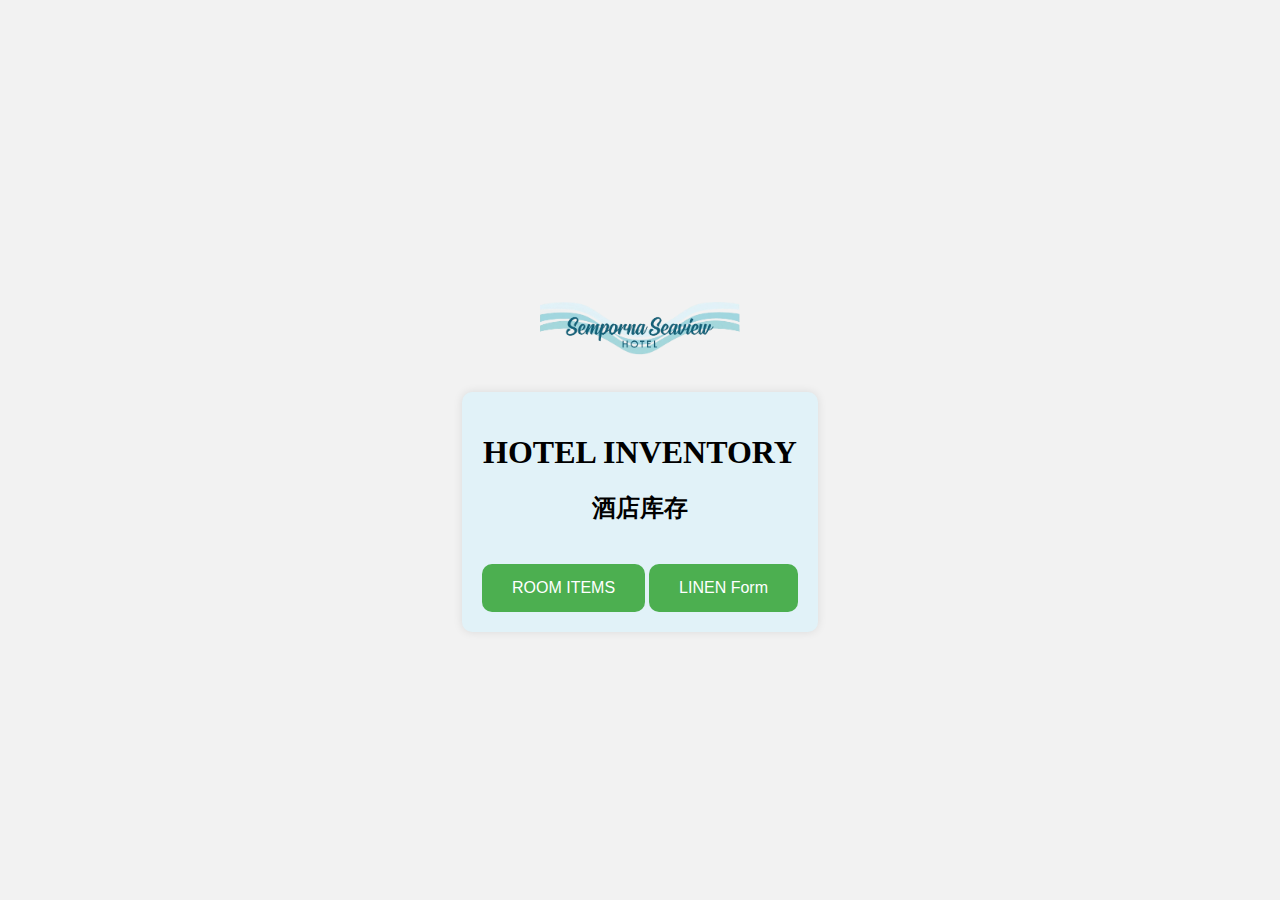
<file: index.html>
<!DOCTYPE html>
<html lang="en">

<head>
    <meta charset="UTF-8">
    <meta name="viewport" content="width=device-width, initial-scale=1.0">
    <title>Review</title>
    <link rel="stylesheet" href="styles.css">
</head>

<body>
    <div class="container">
        <div class="logo">
            <img src="images/seaviewhotel logo1.png" alt="Logo">
        </div>
        <div class="content">
            <div class="title-container">
                <h1>HOTEL INVENTORY</h1>
                <h2>酒店库存</h2>
                <!-- Home button
                <button id="homeButton">Home 首页</button> -->
            </div>
            <div id="buttons-container">
                <button id="roomItems">ROOM ITEMS</button>
                <button id="linen">LINEN Form</button>
            </div>
            
        </div>
    </div>
    <script src="script3.js"></script>
</body>

</html>
</file>
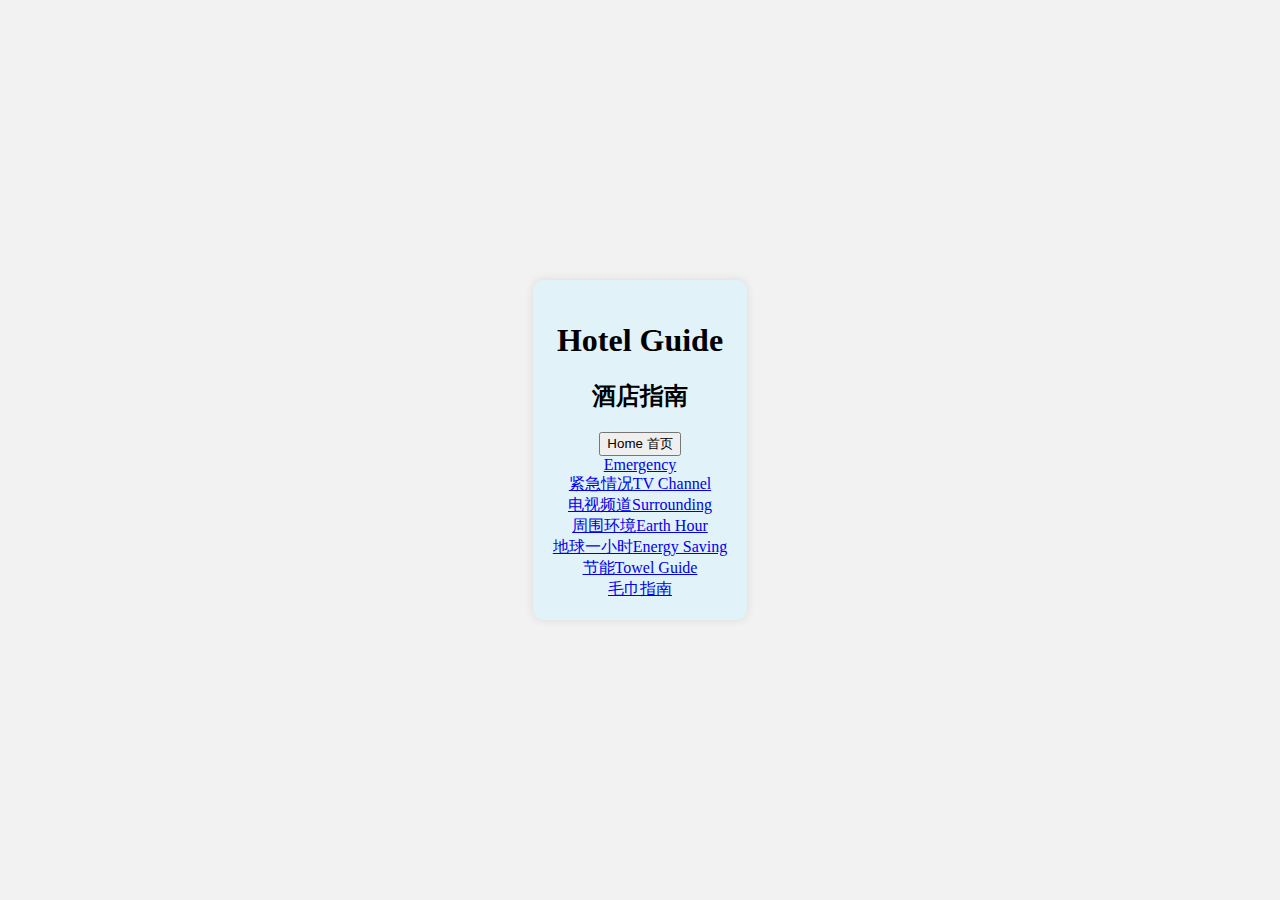
<file: page1.html>
<!DOCTYPE html>
<html lang="en">

<head>
    <meta charset="UTF-8">
    <meta name="viewport" content="width=device-width, initial-scale=1.0">
    <title>Hotel Guide</title>
    <link rel="stylesheet" href="styles.css">
</head>

<body>
    <div class="container">
        <div class="content">
            <div class="title-container">
                <h1>Hotel Guide</h1>
                <h2>酒店指南</h2>
                <!-- Home button -->
                <button id="homeButton">Home 首页</button>
            </div>
            <div id="buttons-container">
                
            </div>
        </div>
    </div>
    <script src="script.js"></script>
</body>

</html>
</file>
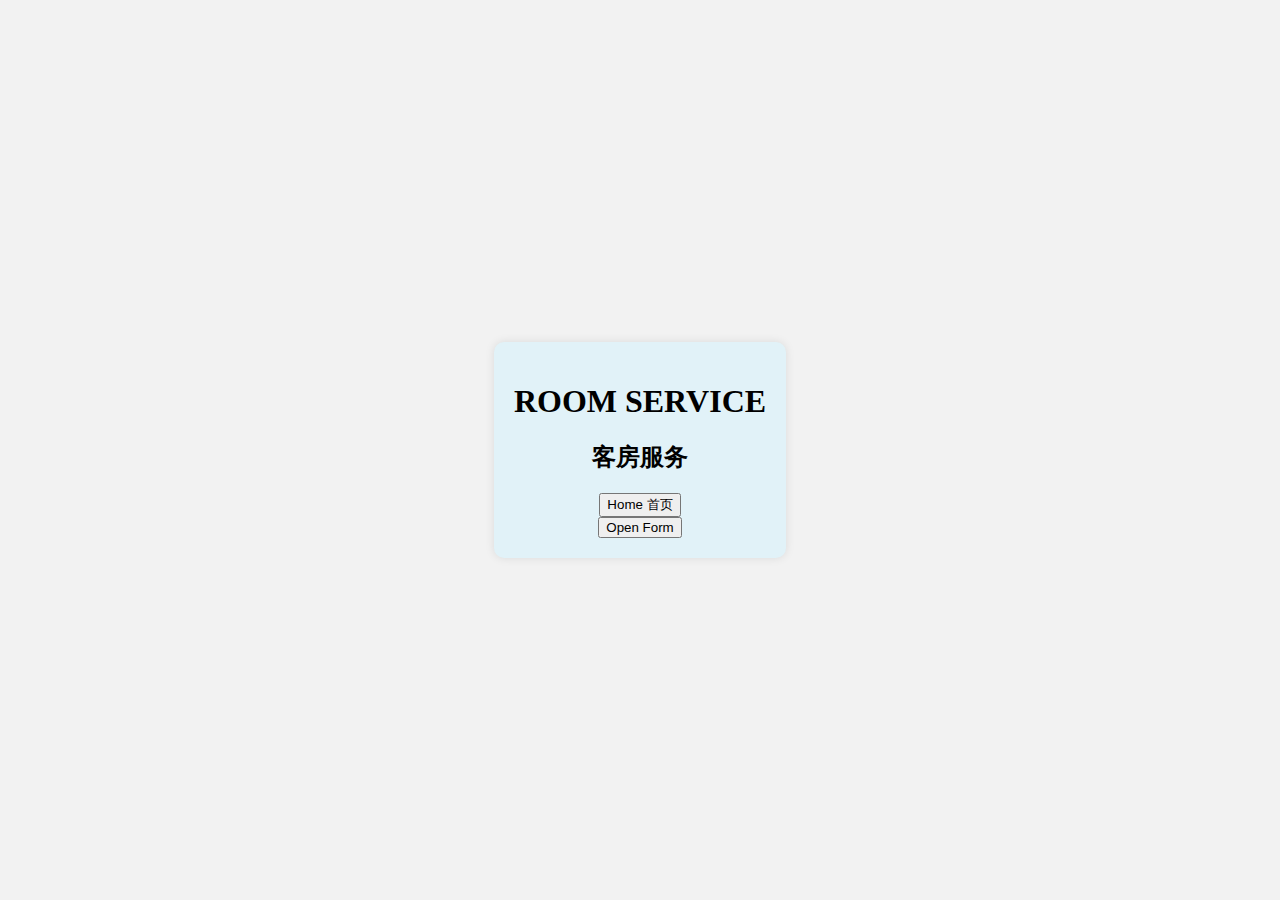
<file: page2.html>
<!DOCTYPE html>
<html lang="en">

<head>
    <meta charset="UTF-8">
    <meta name="viewport" content="width=device-width, initial-scale=1.0">
    <title>Request</title>
    <link rel="stylesheet" href="styles.css">
</head>

<body>
    <div class="container">
        <div class="content">
            <div class="title-container">
                <h1>ROOM SERVICE</h1>
                <h2>客房服务</h2>
                <!-- Home button -->
                <button id="homeButton">Home 首页</button>
            </div>
            <div id="form-container">
                <button id="formButton">Open Form</button>
            </div>
        </div>
    </div>
    <script src="script2.js"></script>
</body>

</html>
</file>
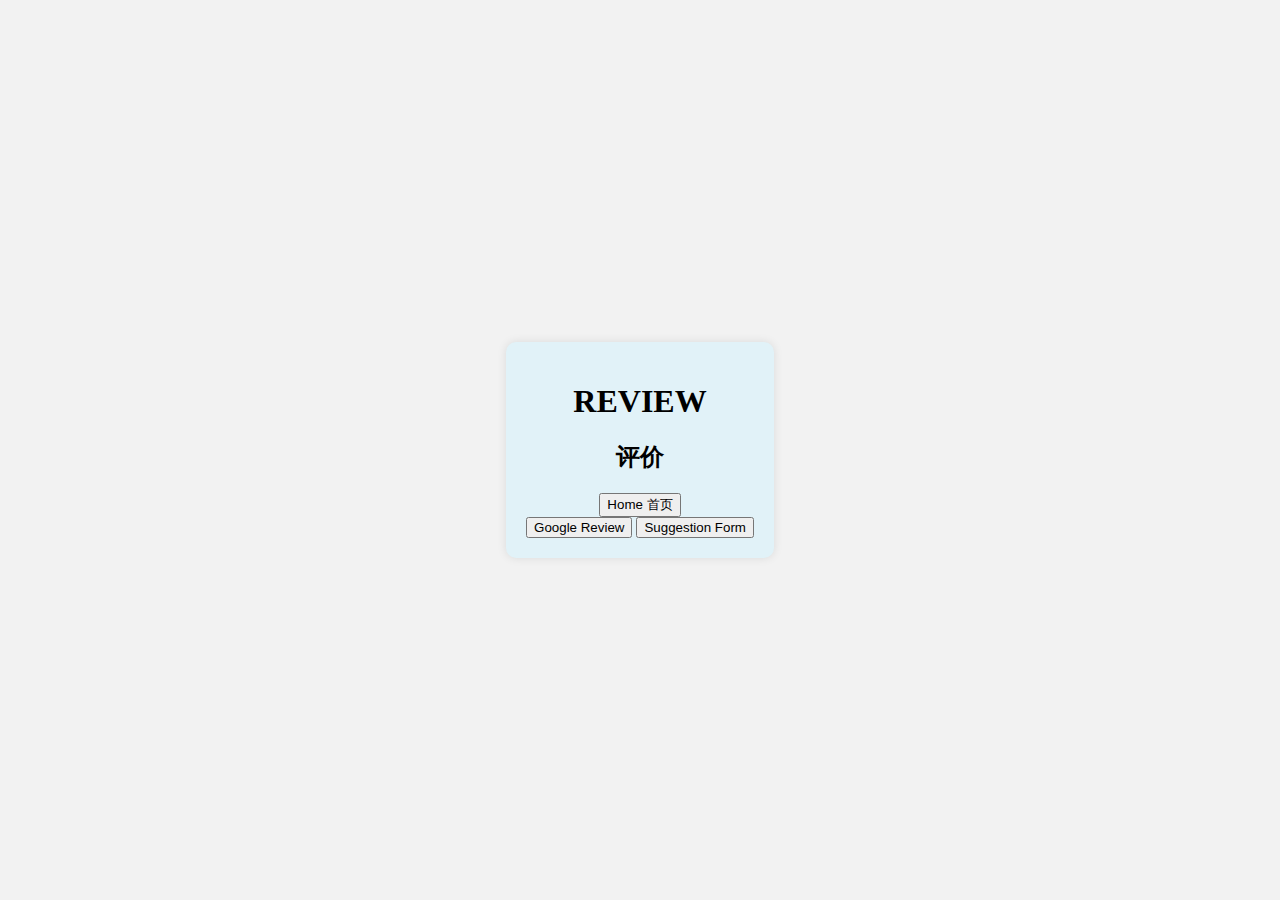
<file: page3.html>
<!DOCTYPE html>
<html lang="en">

<head>
    <meta charset="UTF-8">
    <meta name="viewport" content="width=device-width, initial-scale=1.0">
    <title>Review</title>
    <link rel="stylesheet" href="styles.css">
</head>

<body>
    <div class="container">
        <div class="content">
            <div class="title-container">
                <h1>REVIEW</h1>
                <h2>评价</h2>
                <!-- Home button -->
                <button id="homeButton">Home 首页</button>
            </div>
            <div id="buttons-container">
                <button id="googleButton">Google Review</button>
                <button id="suggestButton">Suggestion Form</button>
            </div>
        </div>
    </div>
    <script src="script3.js"></script>
</body>

</html>
</file>
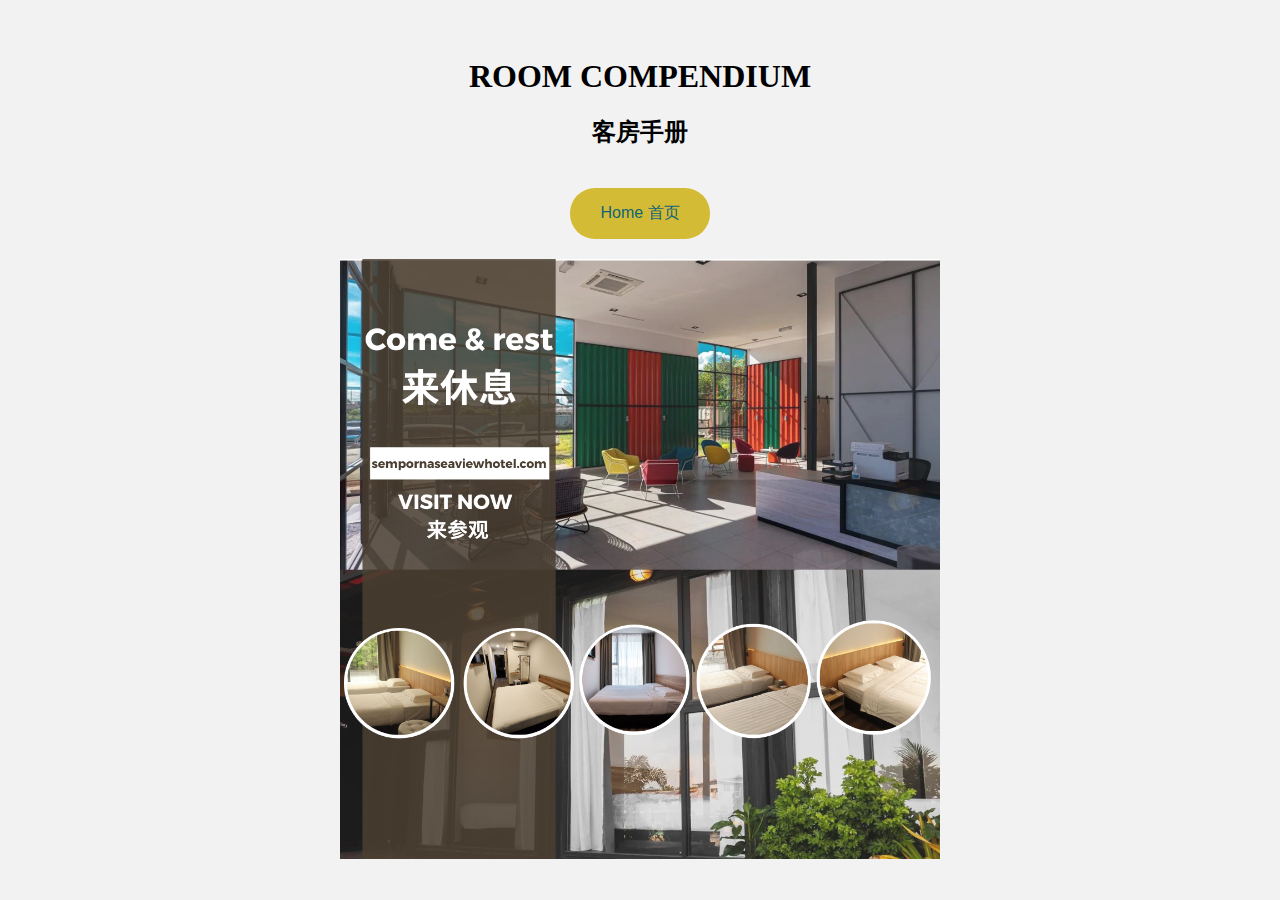
<file: page4.html>
<!DOCTYPE html>
<html lang="en">

<head>
    <meta charset="UTF-8">
    <meta name="viewport" content="width=device-width, initial-scale=1.0">
    <title>ROOM</title>
    <link rel="stylesheet" href="styles.css">
    <style>
        .slideshow-container {
            max-width: 100%;
            position: relative;
            margin: auto;
            margin-top: 20px;
        }

        .mySlides {
            display: none;
        }

        .slideshow-container img {
            width: 100%;
            height: auto;
        }

        #homeButton {
            margin-top: 20px;
            padding: 15px 30px;
            background-color: #d3bb35;
            color: #116479;
            border: none;
            border-radius: 25px;
            cursor: pointer;
            font-size: 16px;
            transition: background-color 0.3s ease;
        }

        #homeButton:hover {
            background-color: #d3bb35;
        }

        .title-container {
            margin-bottom: 20px;
        }
    </style>
</head>

<body>
    <div class="container">
        <div class="title-container">
            <h1>ROOM COMPENDIUM</h1>
            <h2>客房手册</h2>
            <!-- Home button -->
            <button id="homeButton">Home 首页</button>
        </div>

        <div class="slideshow-container">
            <div class="mySlides">
                <img src="images/hotelroomlist.png" alt="Slide 1">
            </div>

            <div class="mySlides">
                <img src="images/roomdisplay.png" alt="Slide 2">
            </div>

            <div class="mySlides">
                <img src="images/valueroom.png" alt="Slide 3">
            </div>
        </div>
    </div>

    <script src="script4.js"></script>

    <script>
        let slideIndex = 0;
        showSlides();

        function showSlides() {
            let i;
            const slides = document.getElementsByClassName("mySlides");

            for (i = 0; i < slides.length; i++) {
                slides[i].style.display = "none";
            }

            slideIndex++;
            if (slideIndex > slides.length) {
                slideIndex = 1;
            }

            slides[slideIndex - 1].style.display = "block";
            setTimeout(showSlides, 2000); // Change slide every 2 seconds (2000 milliseconds)
        }
    </script>
</body>

</html>
</file>
<file: styles.css>
/* Reset default margin and padding for the body */
body {
    margin: 0;
    padding: 0;
    display: flex;
    justify-content: center;
    align-items: center;
    min-height: 100vh;
    background-color: #f2f2f2;
}

/* Center the content in a container */
.container {
    text-align: center;
    max-width: 600px;
    margin: 0 auto;
}

/* Style for the content section */
.content {
    background-color: rgb(225, 242, 248);
    padding: 20px;
    border-radius: 10px;
    box-shadow: 0 0 10px rgba(0, 0, 0, 0.1);
    width: 100%;
    box-sizing: border-box;
}



.logo {
    text-align: center;
    padding: 20px 0; /* Add padding to create space between logo and content */
    position: relative; /* Set position to relative */
    z-index: 2; /* Set a higher z-index to keep the logo above other elements */
}

.logo img {
    width: 300px; /* Set the width of your logo */
    height: auto; /* Maintain aspect ratio */
}


/* Additional styles for larger screens if needed */
@media (min-width: 768px) {
    .logo {
        padding: 30px 0; /* Adjust padding for larger screens */
    }

    .logo img {
        width: 200px; /* Adjust logo size for larger screens */
    }
}






/* Button style for index.html */
#linen {
    margin-top: 20px; /* Add some space between the form button and other elements */
    padding: 10px 20px; /* Adjust padding for the form button */
    font-size: 14px; /* Reduce font size for the form button */
    border-radius: 10px; /* Optional: Round the corners */
    cursor: pointer; /* Add a pointer cursor on hover */
    background-color: #4CAF50; /* Green background color */
    color: white; /* White text color */
    border: none; /* Remove border */
    transition: background-color 0.3s ease; /* Smooth background color transition */

    /* Add hover effect */
    &:hover {
        background-color: #45a049; /* Darker green on hover */
    }

    /* Additional styles for larger screens if needed */
    @media (min-width: 768px) {
        font-size: 16px; /* Increase font size for larger screens */
        padding: 15px 30px; /* Adjust padding for larger screens */
    }
}

#roomItems {
    margin-top: 20px; /* Add some space between the form button and other elements */
    padding: 10px 20px; /* Adjust padding for the form button */
    font-size: 14px; /* Reduce font size for the form button */
    border-radius: 10px; /* Optional: Round the corners */
    cursor: pointer; /* Add a pointer cursor on hover */
    background-color: #4CAF50; /* Green background color */
    color: white; /* White text color */
    border: none; /* Remove border */
    transition: background-color 0.3s ease; /* Smooth background color transition */

    /* Add hover effect */
    &:hover {
        background-color: #45a049; /* Darker green on hover */
    }

    /* Additional styles for larger screens if needed */
    @media (min-width: 768px) {
        font-size: 16px; /* Increase font size for larger screens */
        padding: 15px 30px; /* Adjust padding for larger screens */
    }
}
</file>
